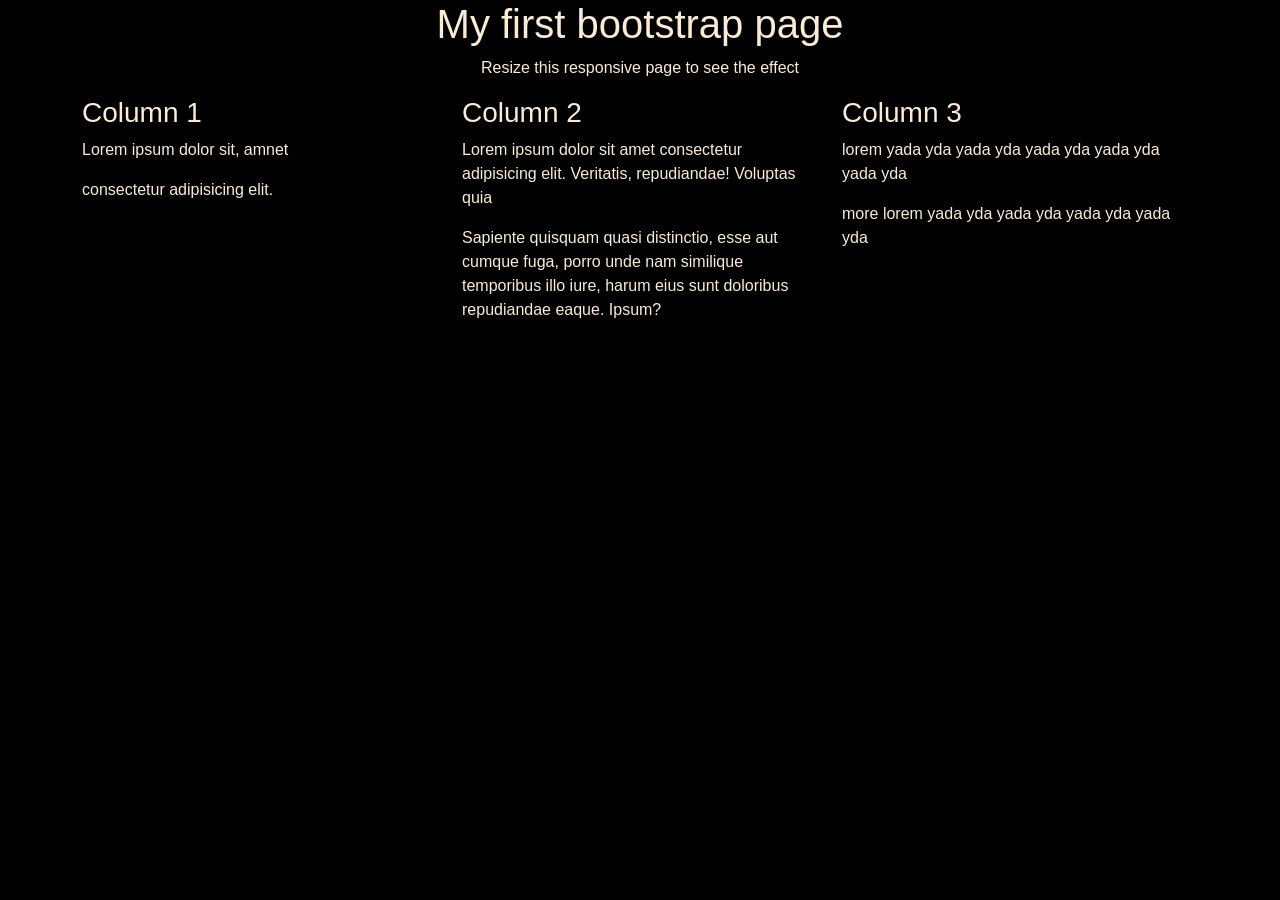
<file: classproject1/index.html>
<!DOCTYPE html>
<html>
    <head>          
        <title>Bootstrap Example - responsive webpage</title>
        <meta charset="utf-8">
        <meta name="viewport" content="width=device-width, inital-scale= 1">
        <link href="https://cdn.jsdelivr.net/npm/bootstrap@5.3.3/dist/css/bootstrap.min.css" rel="stylesheet">
        <script src="https://cdn.jsdelivr.net/npm/bootstrap@5.3.3/dist/js/bootstrap.bundle.min.js"></script>
        <link rel="stylesheet" href="yes34.css">  
    </head>
    <body>
           
    <div class="jumbotron text-center">
        <h1>My first bootstrap page</h1>
        <p>Resize this responsive page to see the effect</p>
    </div>

    <div class="container">

        <div class="row">
            <div class="col-sm-4">
                <h3>Column 1</h3>
                <p>Lorem ipsum dolor sit, amnet</p>
                <p>consectetur adipisicing elit. </p>
            </div>

                <div class="col-sm-4">
                    <h3>Column 2</h3>
                    <p>Lorem ipsum dolor sit amet consectetur adipisicing elit. Veritatis, repudiandae! Voluptas quia</p>
                    <p>Sapiente quisquam quasi distinctio, esse aut cumque fuga, porro unde nam similique temporibus illo iure, harum eius sunt doloribus repudiandae eaque. Ipsum?</p>
                </div>

                <div class="col-sm-4">
                    <h3>Column 3</h3>
                    <p>lorem  yada yda yada yda yada yda yada yda yada yda</p>
                    <p>more lorem  yada yda yada yda yada yda yada yda</p>
                </div>
        </div>
     </div>

    </body>
</html>
</file>
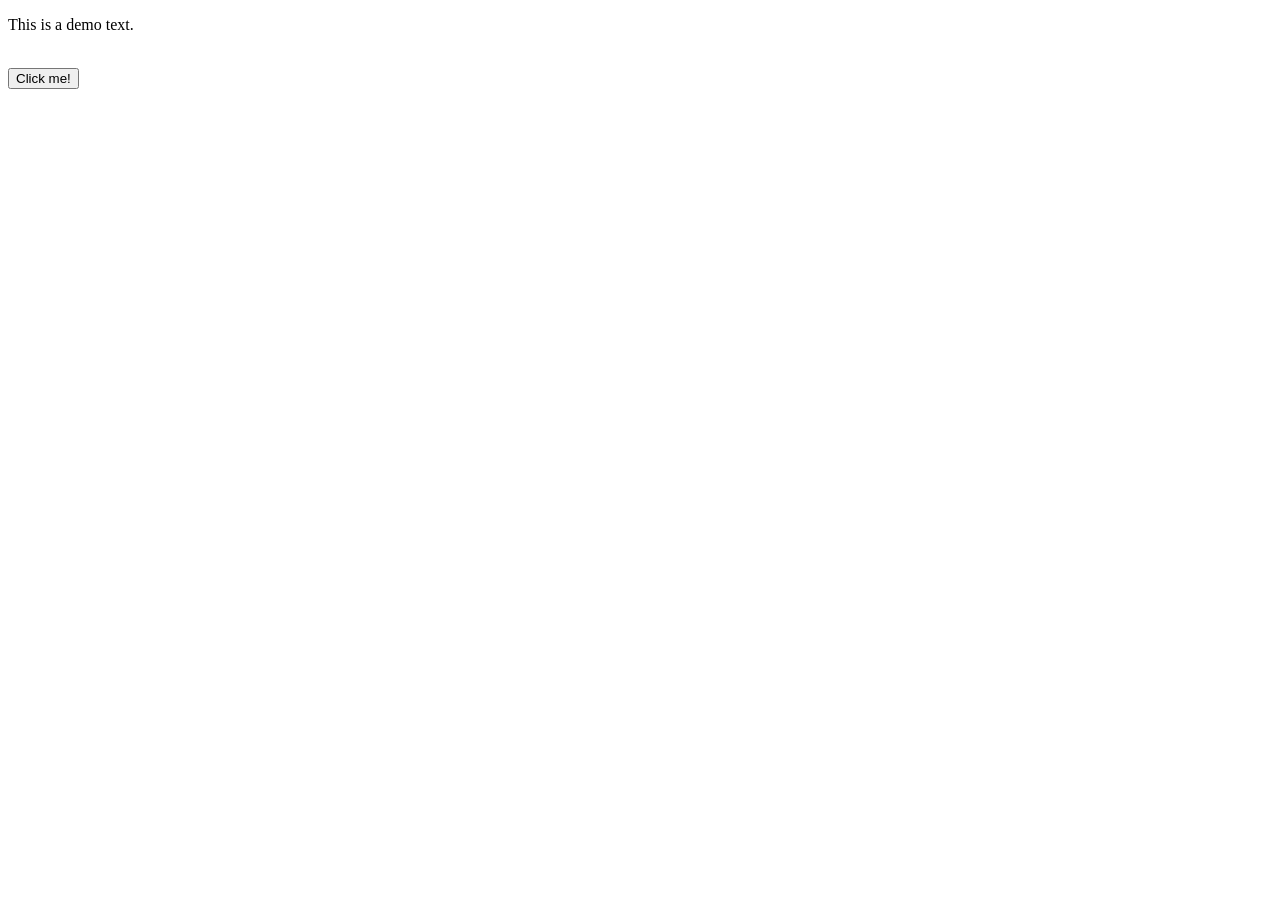
<file: classproject2/index.html>
<!DOCTYPE html>
<html lang="en">
    <head>
        <title>JS Example</title>
    </head>
    <body>
        <p id="demo">
            This is a demo text.
        </p>
        <br>

        <button onclick="changeText()">Click me!</button>

        <script type="text/javascript">
            function changeText() {
                document.getElementById("demo").innerHTML = "My new updated text.";

                window.alert("the text was dynamically updated!");
            }
        </script>
        
    </body>
</html>
</file>
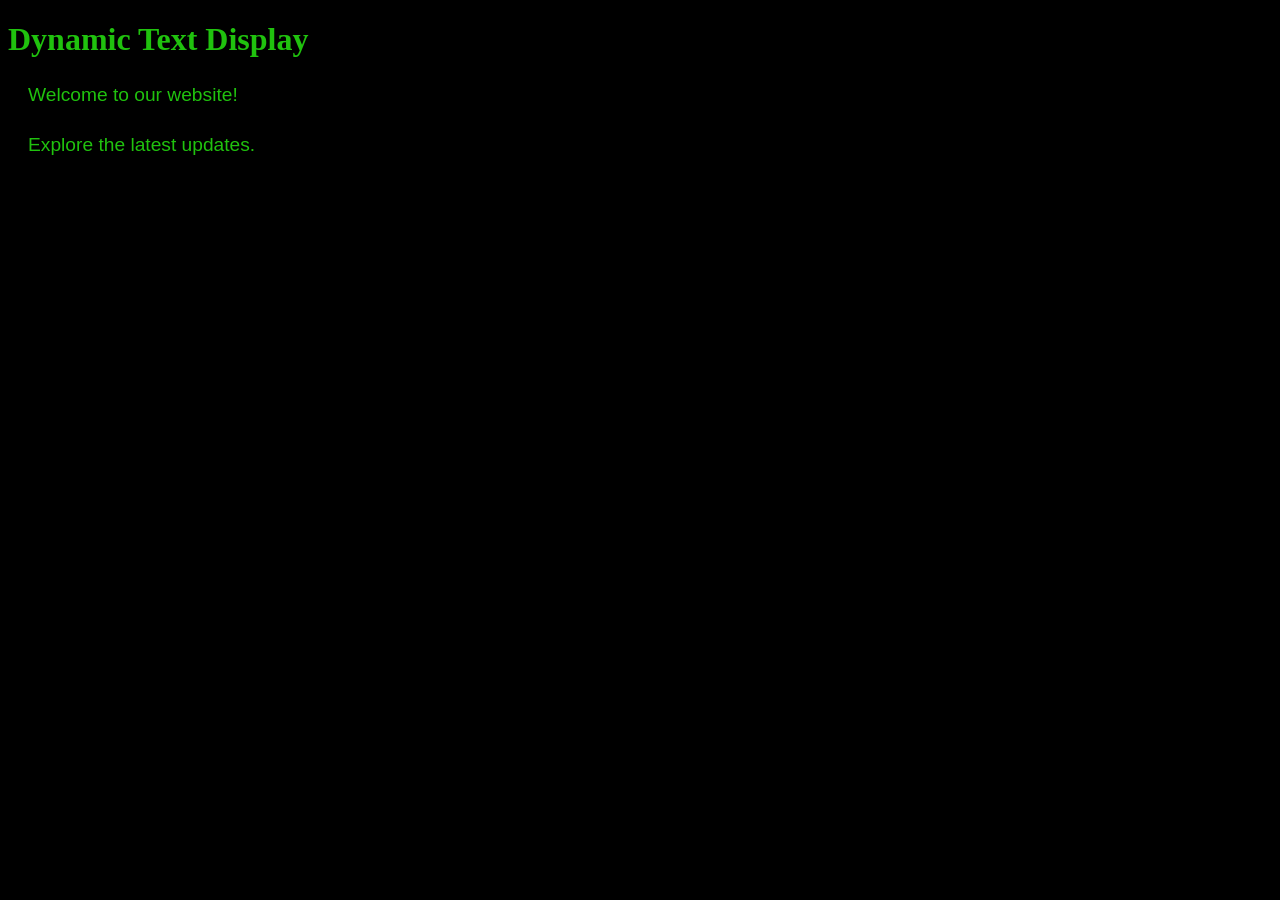
<file: HW10/index.html>
<!DOCTYPE html>
<html lang="en">
    <head>
        <meta charset="UTF-8">
        <meta name="viewport" content="width=device-width, initial scale=1.0">
        <link rel="stylesheet" href="index.css">
        <title>Dynamic Text with Loop and Array</title>
    
    </head>
    <body>
        <h1>Dynamic Text Display</h1>
        
        <div id="text-container"></div>

        <script src="js/index.js"></script>
    </body>
</html>
</file>
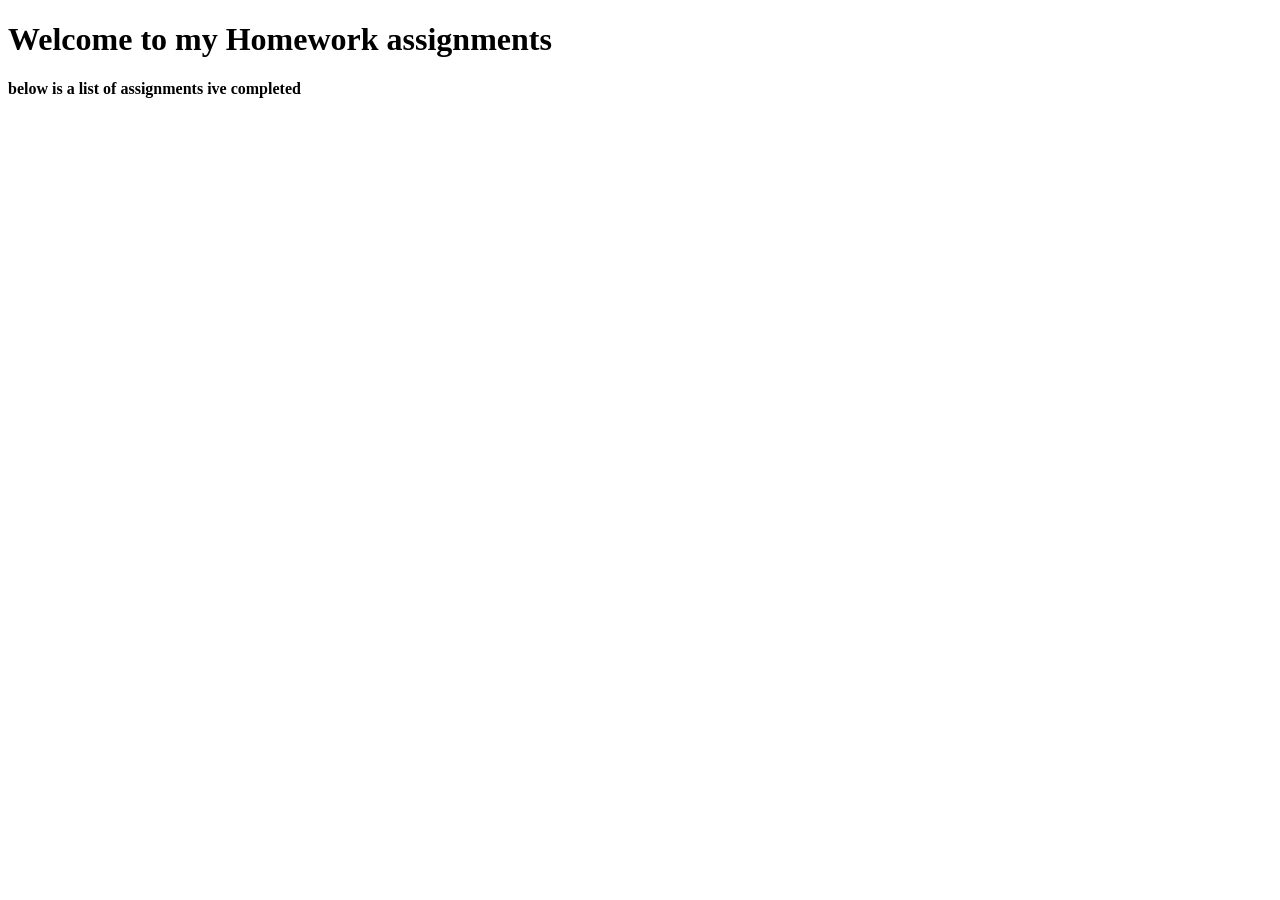
<file: HW2/index.html>
<!DOCTYPE html>
<html lang="en">
    <head>
        <title>Homework Assignments</title>
    </head>
<body>
   <h1>Welcome to my Homework assignments</h1> 
   <h4>below is a list of assignments ive completed</h4>
   <nav>


    
   </nav>
</body>
</html>
</file>
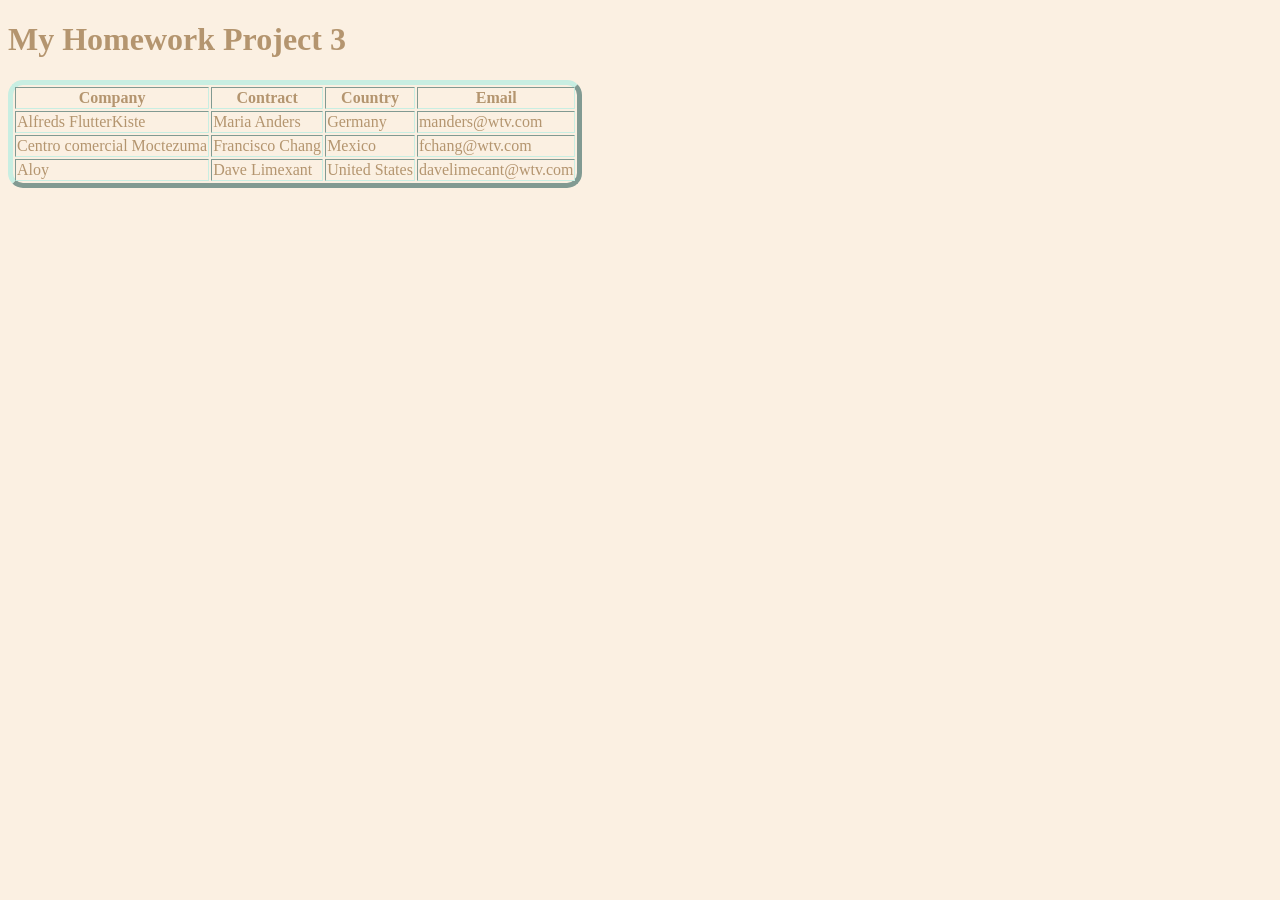
<file: HW3/index.html>
<!DOCTYPE html>
<html>
    <head>
        <title>Homework Project 3</title>
    </head>
    <link rel="stylesheet" href="style.css">
<body>
    <h1>My Homework Project 3</h1>
    <table border="5">
        <tr>
            <th>Company</th>
            <th>Contract</th>
            <th>Country</th>
            <th>Email</th>
        </tr>
        <tr>
            <td>Alfreds FlutterKiste</td>
            <td>Maria Anders</td>
            <td>Germany</td>
            <td>manders@wtv.com</td>
        </tr>
        <tr>
            <td>Centro comercial Moctezuma</td>
            <td>Francisco Chang</td>
            <td>Mexico</td>
            <td>fchang@wtv.com</td>
        </tr>
        <tr>
            <td>Aloy</td>
            <td>Dave Limexant</td>
            <td>United States</td>
            <td>davelimecant@wtv.com</td>
        </tr>
    </table>
</body>
</html>
</file>
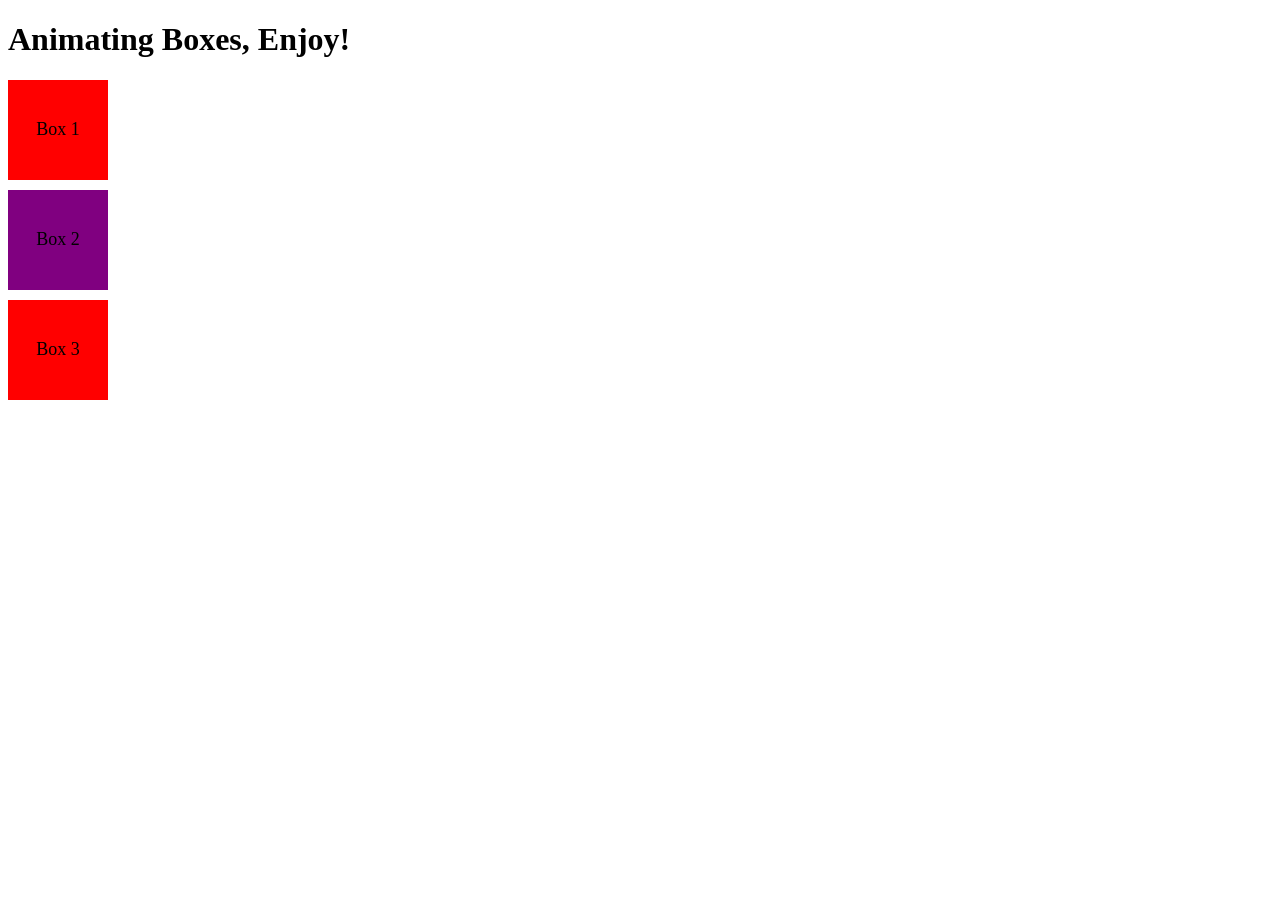
<file: HW4/index.html>
<!DOCTYPE html>
<html lang="en">
<head>
<style type="text/css">

    .box-text 
{
font-size: 18px; 
display: flex;
justify-content: center;  
align-items: center
}

#box1 {
margin: 10px 0px 10px 0px;
width: 100px; height: 100px;
background:  red;
-webkit-animation: box1 6s; animation: box1 5s;
}

@-webkit-keyframes box1 {
from {background:  red;} to {background: yellow;}
}

@keyframes boxl {
from {background: red;} to {background:  yellow;}
}

#box2 {
margin: 10px 0px 10px 0px;
width: 100px; height:  100px;
background:  purple;
-webkit-animation: box2 6s; animation: box2 5s;
}

@-webkit-keyframes-box2{
from {background: purple;} to {background: brown;}
}

@keyframes box2 {
from {background: purple;} to {background: brown;}
}

        </style>
    <link rel="stylesheet" href="animation.css">
</head>


<body>
<title>Animating Boxes using CSS and HTML</title>
<h1>Animating Boxes, Enjoy!</h1>
<section>
<div id="box1" class="box-text">
Box 1
</div>
</section>
<section>
<div id="box2" class="box-text">
Box 2
</div>
</section>
<section>
<div id="box3" class="box-text">
Box 3
</div>
</section>
</body>
</html>
</file>
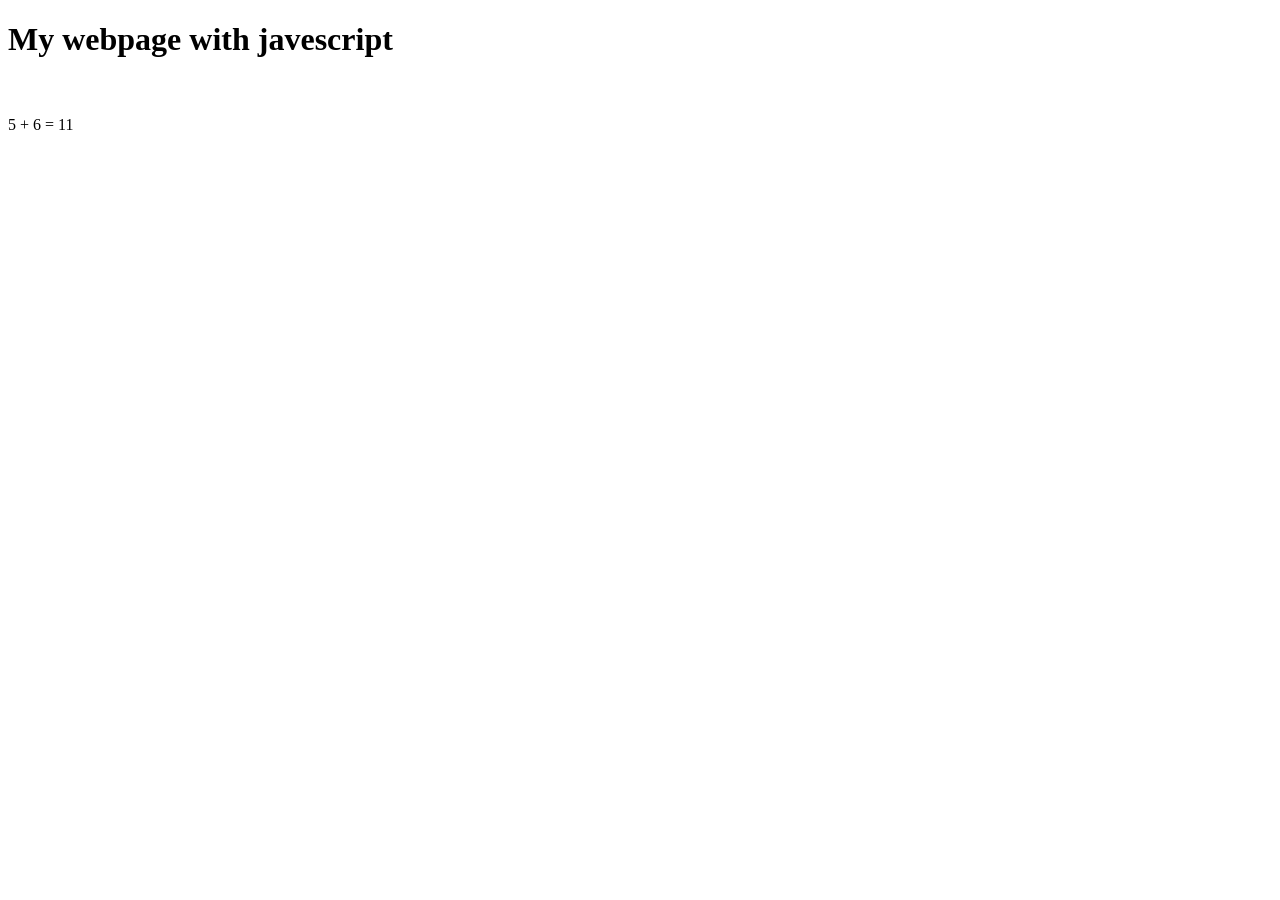
<file: HW5/index.html>
<!DOCTYPE html>
<html>
    <body>
        <h1>My webpage with javescript</h1>
        <script type="text/javascript">
            var a,b,c
            a = 5;
            b = 6;
            c= a + b;

            

            document.write("<br><br>" + a + " + " + b + " = " + c)
        </script>

        
    </body>
</html>
</file>
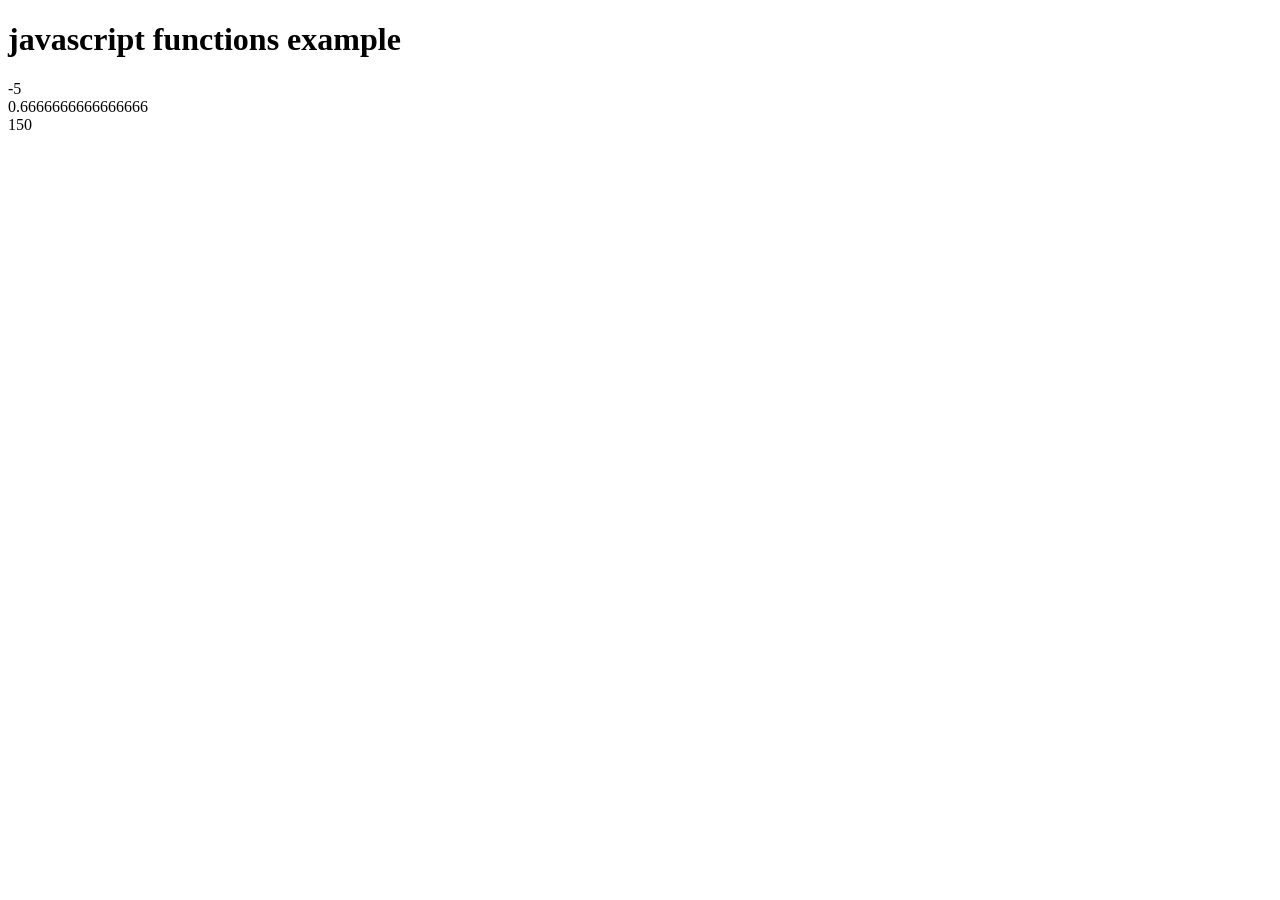
<file: HW7/index.html>
<!DOCTYPE html>
<html lang="en">
 <head>
    <title>Javascript Functions Examples</title>
 </head> 
    <body>
        <h1>javascript functions example</h1>
        <script type="text/javascript">
            function subtract(num1, num2) {
                return num1 - num2;
            }
            function divide(num1, num2) {
                return num1 / num2;
            }
            function multiply(num1, num2) {
                return num1 * num2;
            }

            let first_number = 10;
            let second_number = 15;

            let total = subtract(first_number, second_number);
            document.write(total + "<br>");

            total = divide(first_number, second_number);
            document.write(total + "<br>");

            total = multiply(first_number, second_number);
            document.write(total + "<br>");
        </script>
    </body>
</html>
</file>
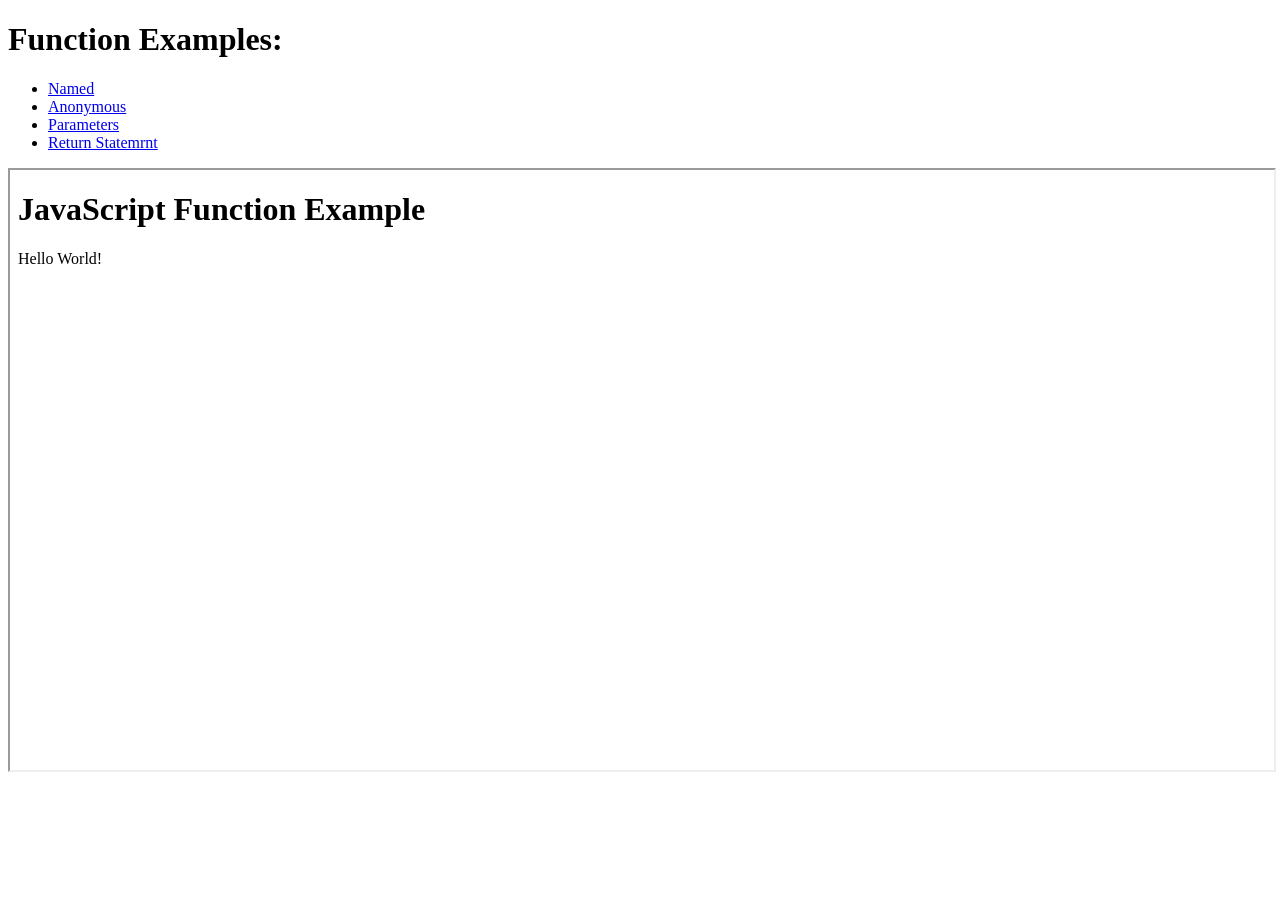
<file: HW8/index.html>
<!DOCTYPE html>
<html lang="en">
<head>
    <title>Function examples:</title>
    <script type="text/javascript">
    function changePage(src) {
        document.getElementById("myIframe").src = src;
    }
    </script>
</head>
<body>
    <h1>Function Examples:</h1>
    <ul>
        <li>
            <a href="#" onclick="changePage('name-function.html')">Named</a>
        </li>
        <li>
            <a href="#" onclick="changePage('anonymous-function.html')">Anonymous</a>
        </li>
        <li>
            <a href="#" onclick="changePage('parameters.html')">Parameters</a>
        </li>
        <li>
            <a href="#" onclick="changePage('return-function.html')">Return Statemrnt</a>
        </li>
    </ul>

    <iframe id="myIframe" src="name-function.html" height="600" width="100%"></iframe>
</body>

</html>
</file>
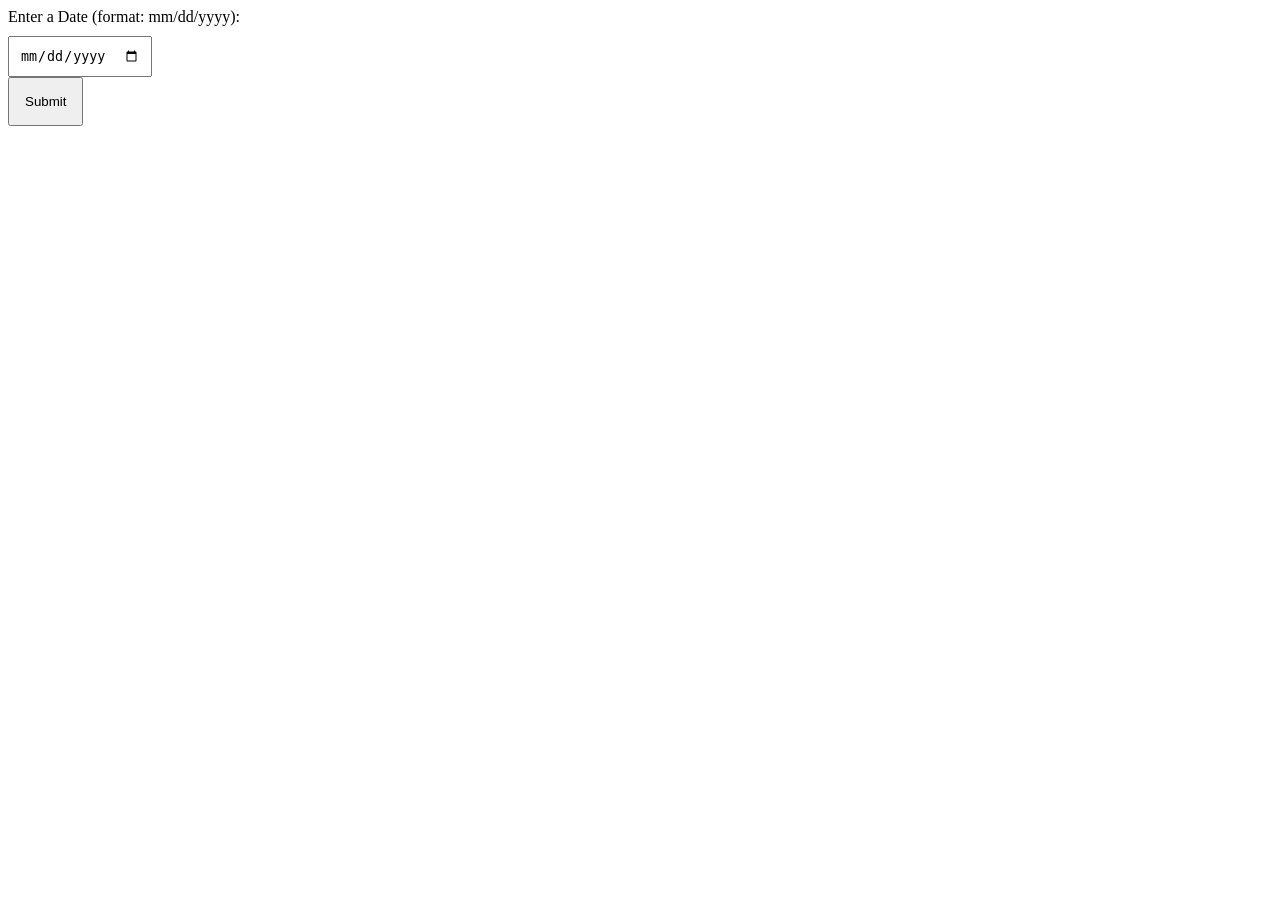
<file: HW9/index.html>
<!DOCTYPE html>
<html lang="en">
<head>
    <title>JavaScript Conditionals Examples</title>
</head>
<body>
<main>
    <section>
        <form onsubmit="return false;" name="dateForm">
            <div style="margin-bottom: 10px;">
                <label for="userDate">Enter a Date (format: mm/dd/yyyy):</label>
            </div>
            <div>
                <input type="date" name="userDate" style="padding: 10px;" required>
            </div>
            <div>
                <input type="submit" style="padding: 15px;" value="Submit" onclick="checkDate()">
            </div>
        </form>
    </section>
    <section>
        <div id="output" style="margin-top: 30px;"></div>
    </section>
</main>
<script type="text/javascript" src="js/index.js"></script>
</body>
</html>
</file>
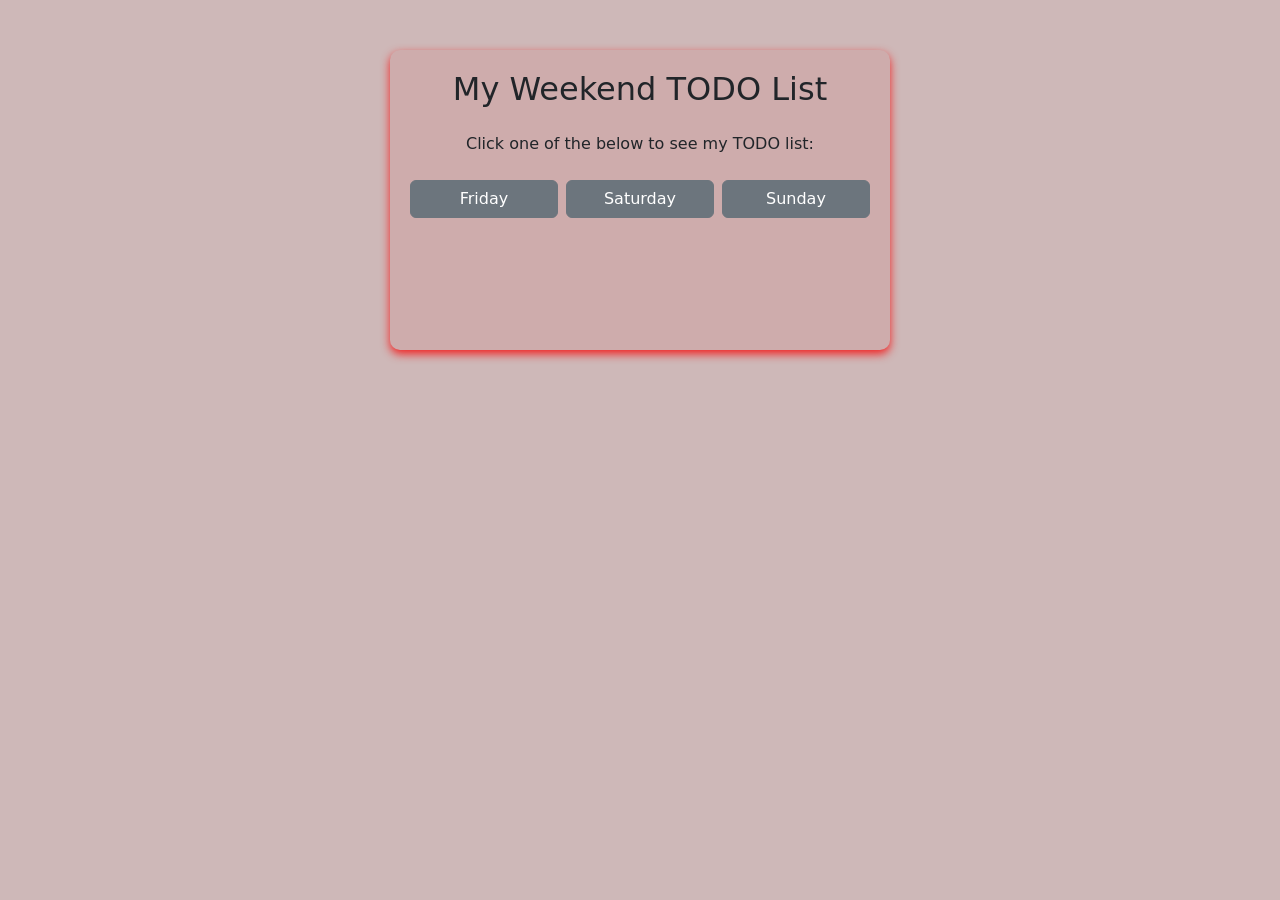
<file: LAB10/index.html>
<!DOCTYPE html>
<html lang="en">
<head>
    <meta charset="UTF-8">
    <meta name="viewport" content="width=device-width, initial-scale=1.0">
    <title>My Weekend TODO List</title>
    <link href="https://cdn.jsdelivr.net/npm/bootstrap@5.3.3/dist/css/bootstrap.min.css" rel="stylesheet">
    <link rel="stylesheet" type="text/css" href="css/index.css">
</head>
<body>
    <div class="container">
        <div id="todo-list">
            <h2 class="text-center mb-4">My Weekend TODO List</h2>

            <div class="text-center mb-4">
                Click one of the below to see my TODO list:
            </div>

            <div class="row g-2">
                <div class="col-4">
                    <button class="btn btn-secondary w-100" onclick="showTodo('friday')">Friday</button>
                </div>
                <div class="col-4">
                    <button class="btn btn-secondary w-100" onclick="showTodo('saturday')">Saturday</button>
                </div>
                <div class="col-4">
                    <button class="btn btn-secondary w-100" onclick="showTodo('sunday')">Sunday</button>
                </div>
            </div>

            <div class="mt-4" id="myTodos"></div>
        </div>
    </div>

    <script type="text/javascript" src="js/index.js"></script>
</body>
</html>
</file>
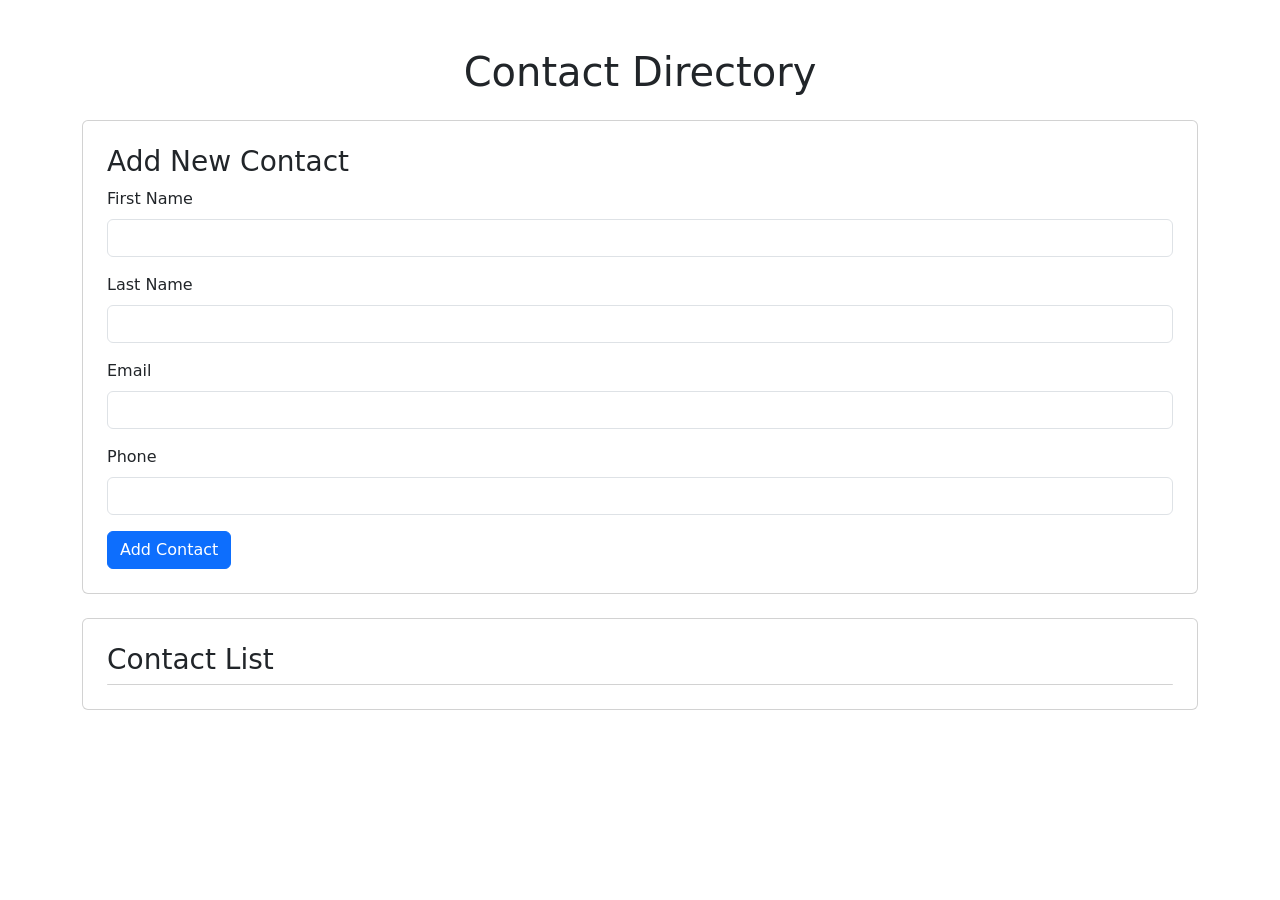
<file: LAB10B/index.html>
<!DOCTYPE html>
<html lang="en">
<head>
    <meta charset="UTF-8">
    <meta name="viewport" content="width=device-width, initial-scale=1.0">
    <title>Contact Directory</title>
    <link href="https://cdn.jsdelivr.net/npm/bootstrap@5.3.0-alpha3/dist/css/bootstrap.min.css" rel="stylesheet">
</head>
<body>
    <div class="container my-5">
        <h1 class="text-center mb-4">Contact Directory</h1>

        <div class="card p-4 mb-4">
            <h3>Add New Contact</h3>
            <form id="contactForm">
                <div class="mb-3">
                    <label for="firstName" class="form-label">First Name</label>
                    <input type="text" class="form-control" id="firstName" required>
                </div>
                <div class="mb-3">
                    <label for="lastName" class="form-label">Last Name</label>
                    <input type="text" class="form-control" id="lastName" required>
                </div>
                <div class="mb-3">
                    <label for="email" class="form-label">Email</label>
                    <input type="email" class="form-control" id="email" required>
                </div>
                <div class="mb-3">
                    <label for="phone" class="form-label">Phone</label>
                    <input type="text" class="form-control" id="phone" required>
                </div>
                <button type="submit" class="btn btn-primary">Add Contact</button>
            </form>
        </div>

       
        <div class="card p-4">
            <h3>Contact List</h3>
            <ul class="list-group" id="contactList">
                
            </ul>
        </div>
    </div>

    <script src="https://cdn.jsdelivr.net/npm/bootstrap@5.3.0-alpha3/dist/js/bootstrap.bundle.min.js"></script>
    <script src="js/index.js"></script>
</body>
</html>
</file>
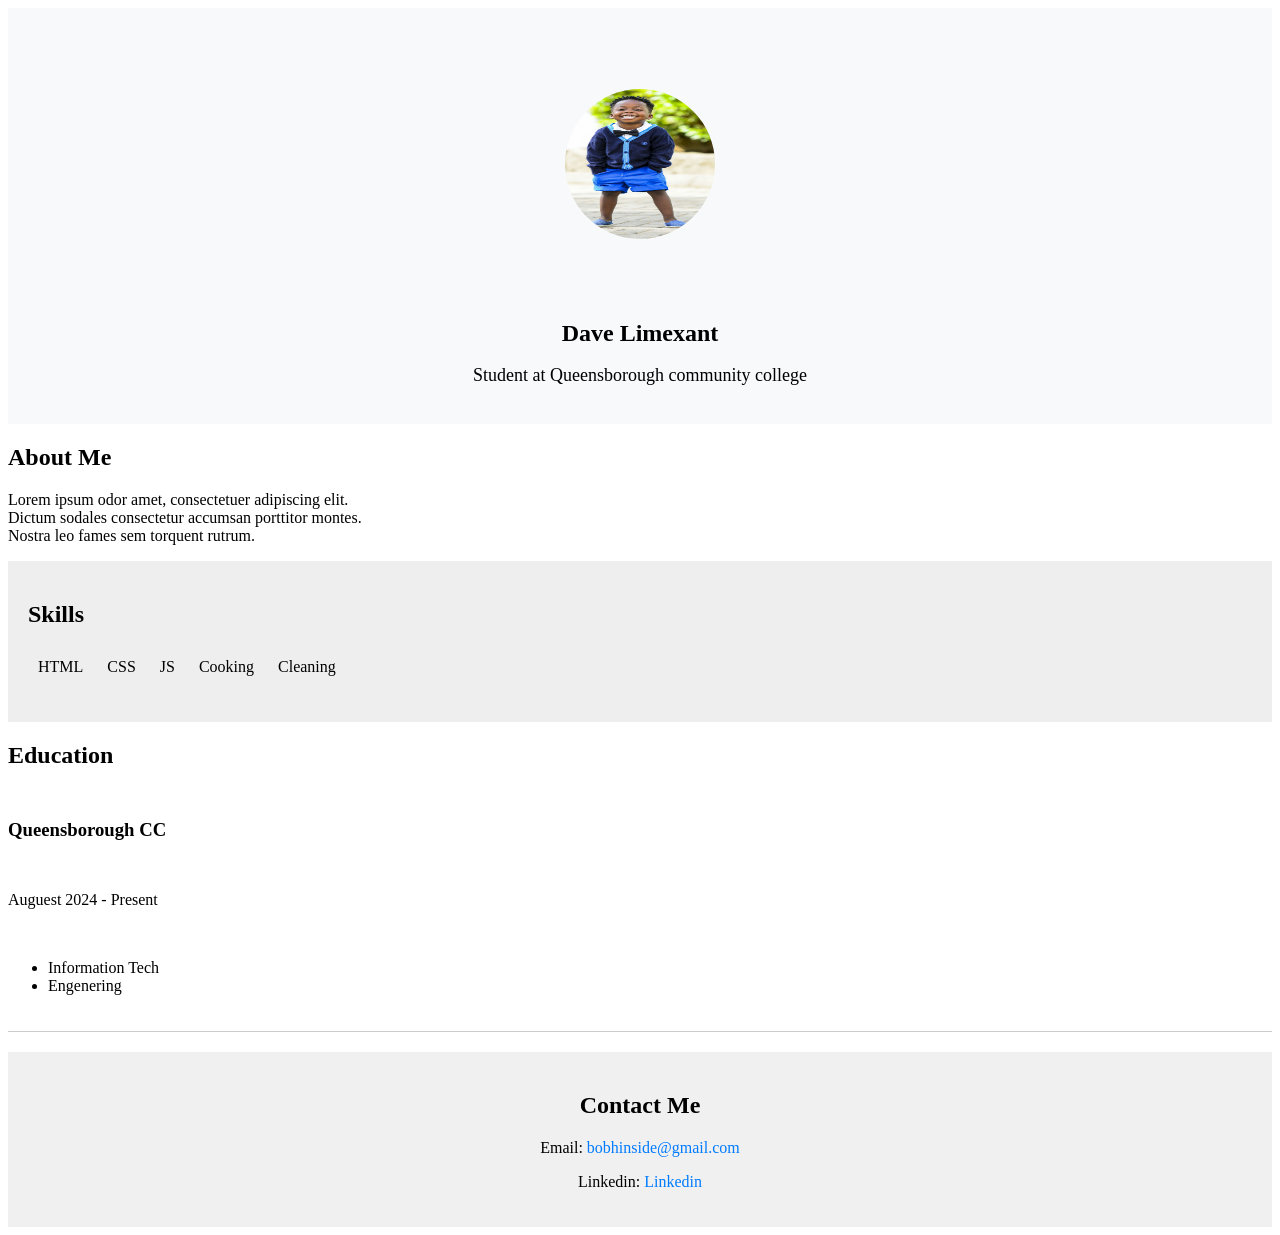
<file: LAB2/index.html>
<!DOCTYPE html>
<html lang="en">
    <head>
        <title>Lab2: Personal Bio page</title>
        <link rel="stylesheet" href="yes.css">
    </head>
<body>
    
<header>
    <img src="img/pic.jpg" alt="Me" style="height: 100; width: 100;">
    <h1>Dave Limexant</h1>
    <p>Student at Queensborough community college</p>
</header>

<section id="about me">
<h2>About Me</h2>
<p> 
<div>Lorem ipsum odor amet, consectetuer adipiscing elit.</div> 
Dictum sodales consectetur accumsan porttitor montes. 
<div>Nostra leo fames sem torquent rutrum.</div>
</p>
</section>

<section id="skills">
<h2>Skills</h2>
<ul>
    <li>HTML</li>
    <li>CSS</li>
    <li>JS</li>
    <li>Cooking</li>
    <li>Cleaning</li>
</ul>
</section>

<section id="experience">
    <h2>Education</h2>
    <article>
    <h3>Queensborough CC</h3>
    <p>Auguest 2024 - Present</p>
<ul>
<li>Information Tech</li>
<li>Engenering</li>
</ul>
</article>
</section>

<footer>

<h2>Contact Me</h2>
<p>
    Email: <a href="mailto:bobhinside@gmail.com">bobhinside@gmail.com</a>
</p>

<p>
    Linkedin: <a href="https://www.linkedin.com/feed/?trk=guest_homepage-basic_google-one-tap-submit" target="_blank">Linkedin</a>
</p>
</footer>

</body>
</html>
</file>
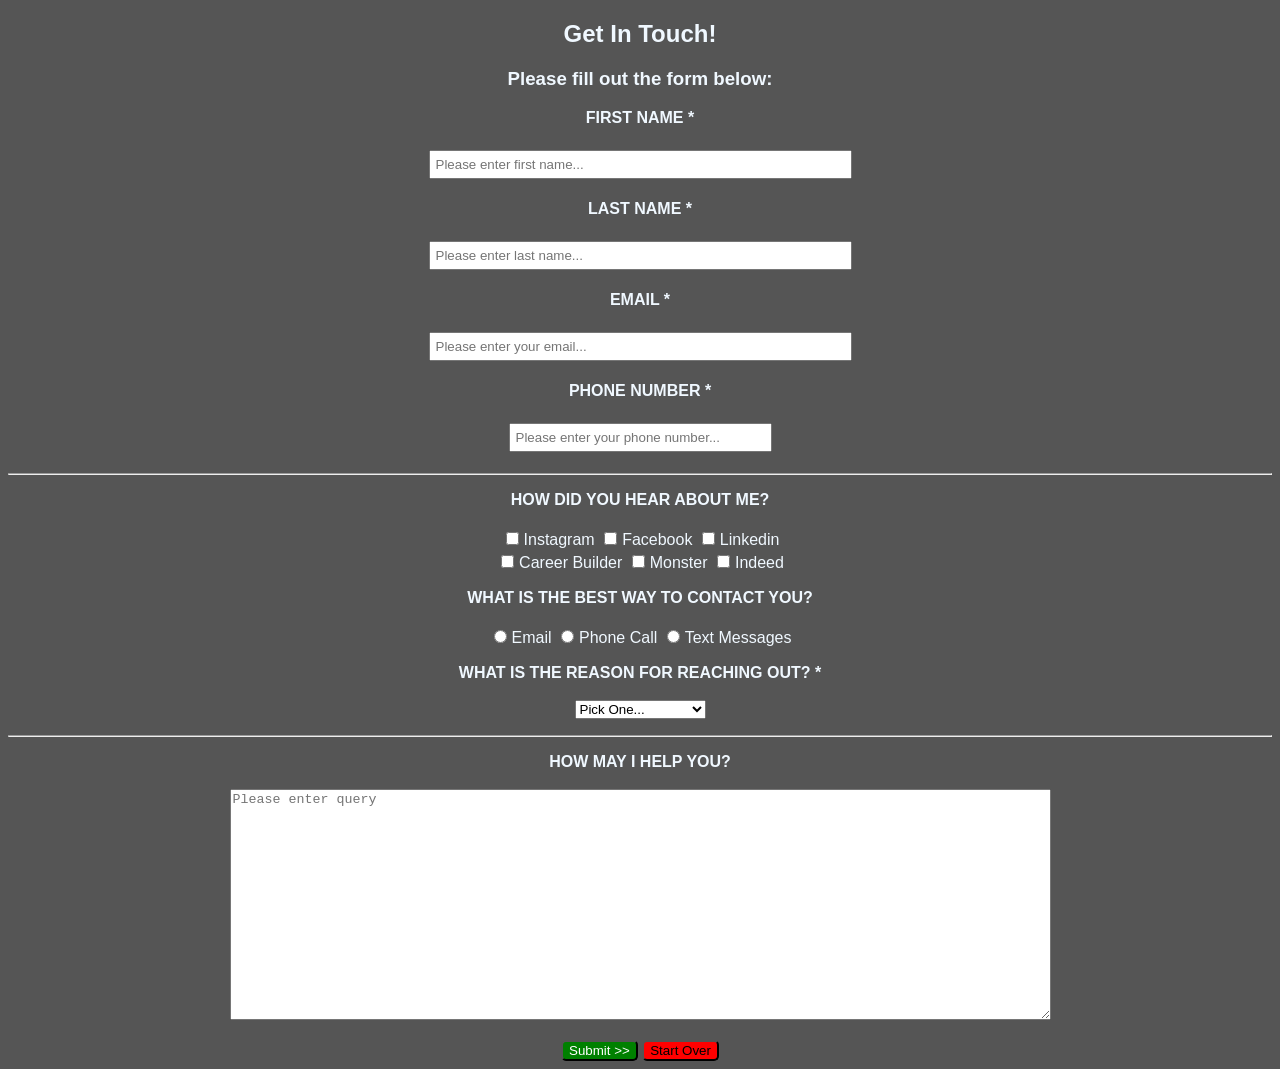
<file: LAB3/index.html>
<!DOCTYPE html>
<Html lang="en">

    <head>
        <title>Get in Touch! - Dave's Website</title>
    </head>
<body>
    <link rel="stylesheet" href="y.css">
    <header>
        <h2>Get In Touch!</h2>
    </header>
    
    <main>
        <section>
            <h3>Please fill out the form below:</h3>

            <form meathod="POST" action="process.html">
                <p>
                    <div>
                        <strong>
                            <label for="firstName">
                                FIRST NAME <span class="required">*</span>
                            </label>
                        </strong>
                    </div>
                    <br>
                    <input name="firstName" maxlength="25" size="50" class="padding" placeholder="Please enter first name..." required>
                </p>

                <p>
                    <div>
                        <strong>
                            <label for="lastName">
                                LAST NAME <span class="required">*</span>
                            </label>
                        </strong>
                    </div>
                    <br>
                    <input name="lastName" maxlength="25" size="50" class="padding" placeholder="Please enter last name..." required>
                </p>

                <p>
                    <div>
                        <strong>
                            <label for="email">
                                EMAIL <span class="required">*</span>
                            </label>
                        </strong>
                    </div>
                    <br>
                    <input name="email" maxlength="50" size="50" class="padding" placeholder="Please enter your email..." required>
                </p>

                <p>
                    <div>
                        <strong>
                            <label for="phonr">
                                PHONE NUMBER <span class="required">*</span>
                            </label>
                        </strong>
                    </div>
                    <br>
                    <input name="phone" maxlength="10" size="30" class="padding" placeholder="Please enter your phone number..." required>
                </p>

                <hr>

                <p>
                    <div>
                        <strong>
                            <label for="discovered">
                                HOW DID YOU HEAR ABOUT ME?
                            </label>
                        </strong>
                    </div>
                    <br>
                    <div>
                        <input type="checkbox" name="discovered" value="instagram">Instagram
                        <input type="checkbox" name="discovered" value="Facebook">Facebook
                        <input type="checkbox" name="discovered" value="Linkedin">Linkedin
                    </div>
                    <div>
                        <input type="checkbox" name="discovered" value="instagram">Career Builder
                        <input type="checkbox" name="discovered" value="Facebook">Monster
                        <input type="checkbox" name="discovered" value="Linkedin">Indeed
                    </div>
                </p>

                <p>
                    <div>
                        <strong>
                            <label for="contactYou">
                                WHAT IS THE BEST WAY TO CONTACT YOU?
                            </label>
                        </strong>
                    </div>
                    <br>

                    <div>
                        <input type="radio" name="contactYou" value="Email">Email
                        <input type="radio" name="contactYou" value="Phone Call">Phone Call
                        <input type="radio" name="contactYou" value="Messages">Text Messages
                    </div>
                </p>

                <p>
                    <div>
                        <strong>
                            <label for="reason">
                                WHAT IS THE REASON FOR REACHING OUT? <span class="required">*</span>
                            </label>
                        </strong>
                    </div>
                    <br>

                    <div>
                        <select name="reason" required>
                            <option value="" selected>Pick One...</option>
                            <option value="Inquiry about work">Inquiry about work
                            </option>
                            <option value="incorrect Invoice">incorrect Invoice
                            </option>
                            <option value="General Question">General Question
                            </option>
                        </select>
                    </div>
                </p>

                <hr>

                <p>
                    <div>
                        <strong>
                            <label for="message">
                                HOW MAY I HELP YOU?
                            </label>
                        </strong>
                    </div>
                    <br>

                    <textarea name="message" rows="15" cols="100" class="padding" placeholder="Please enter query"></textarea>

                </p>

                <button id="btn1" class="btn" type="submit">Submit &gt;&gt;</button>
                <button id="btn2" class="btn" type="reset">Start Over</button>
            </form>
        </section>
    </main>

</body>
</html>
</file>
<file: classproject1/yes34.css>
body {
    background-color: black;
    color: antiquewhite;
    font-family: 'Gill Sans', 'Gill Sans MT', Calibri, 'Trebuchet MS', sans-serif;
    
}
</file>
<file: HW10/index.css>
body {
    background-color: black;
    color: #20C20E;
}

#text-container {
    font-family: Arial, sans-serif;
    font-size: 1.2rem;
    line-height: 1.6;
    margin: 20px;
    color: #20C20E;
    background-color: black;
}

.fade-in {
    opacity: 0;
    transform: translateY(20px);
    animation: fadeIn 1s forwards; 
}

@keyframes fadeIn {
    to {
        opacity: 1;
        transform: translateY(0); 
    }
}

@keyframes shake {
    0% { transform: translateX(0); }
    25% { transform: translateX(-10px); }
    50% { transform: translateX(10px); }
    75% { transform: translateX(-10px); }
    100% { transform: translateX(0); }
}

body.shake {
    animation: shake 0.5s ease-in-out;
    animation-iteration-count: after;
}
</file>
<file: HW3/style.css>
body{

    background-color: rgba(250, 235, 215, 0.712);
    color: rgb(180, 149, 111);


table {
    border-color: rgb(200, 238, 226);
    border-radius: 15px;
}
</file>
<file: HW4/animation.css>
#box3 {
    width: 100px; 
    height: 100px;
    background: red; 
    position: relative;
    -webkit-animation: box3 5s;
    animation: box3 5s;
}
    
@-webkit-keyframes box3 {
    0%  {background: red; left:0px; top:0px;}
    25% {background: yellow; left:300px; top:0px;}
    50% {background: blue; left:200px; top:300px;}
    75% {background: green; left:0px; top:200px; }
    100% {background: red; left:0px; top:0px;}
}   
  
 @keyframes box3 {
    0%  {background: red; left:0px; top:0px;}
    25% {background: yellow; left:300px; top:0px;}
    50% {background: blue; left:300px; top:200px;}
    75% {background: green; left:0px; top:200px; }
    100% {background: red; left: 0px; top: 0px;}
}
</file>
<file: LAB10/css/index.css>
body {
    background-color: #ceb8b8;
    margin-top: 50px;
}
#todo-list {
    max-width: 500px;
    height: 300px;
    margin: 0 auto;
    padding: 20px;
    background-color: #ceacac;
    border-radius: 10px;
    box-shadow: 0px 4px 10px rgba(250, 0, 0, 0.829);
}
</file>
<file: LAB2/yes.css>
header {
    background-color: #f8f9fa;
    text-align: center;
    padding: 20px;
}

header img {
    align-items: center;
    height: 150px;
    width: 150px;
    border-radius: 50%;
    margin: 5%;
}

header h1 {
    font-size: 24px;
}

header p {
    font-size: 18px;
}

#about {
    padding: 20px;
    line-height: 1.6;
    font-size: 18px;
}

#about h2 { 
    margin-bottom: 10px;
}

#skills {
    background-color: #eee;
    padding: 20px;
}

#skills ul{ 
list-style-type: none;
padding: 0;
}

#skills li{
    padding: 5px;
    margin: 5px;
    display: inline-block;
}

#experience article{
    border-bottom: 1px solid#ccc;
    padding-bottom: 20px;
    margin-bottom: 20px;
}

#experience h3, #experience p{
    margin: 50px 0;
}

footer{
    background-color: #f0f0f0;
    text-align: center;
    padding: 20px;
}

footer a {
    color: #007bff;
    text-decoration: none;
}

footer a:hover{
    text-decoration: underline;
}
</file>
<file: LAB3/y.css>
body {
    background-color: #555555;
    color: aliceblue;
    text-align: center;
    font-family: Verdana, Geneva, Tahoma, sans-serif
}



input{
        padding: 5px;
        margin: 5px;
        display: inline-block;
    }

    #btn1 {
        border-radius: 5px;
        color: rgb(255, 255, 255);
        background-color: green;
        
    }
button{
    size: 50px;
}
    #btn1:hover {
        text-decoration: underline;
        background-color: rgb(0, 95, 0);
    }
    

    #btn2 {
        border-radius: 5px;
        color: black;
        background-color: red;
    
    }

    #btn2:hover {
        text-decoration: underline;
        background-color: rgb(170, 0, 0);
    }
</file>
